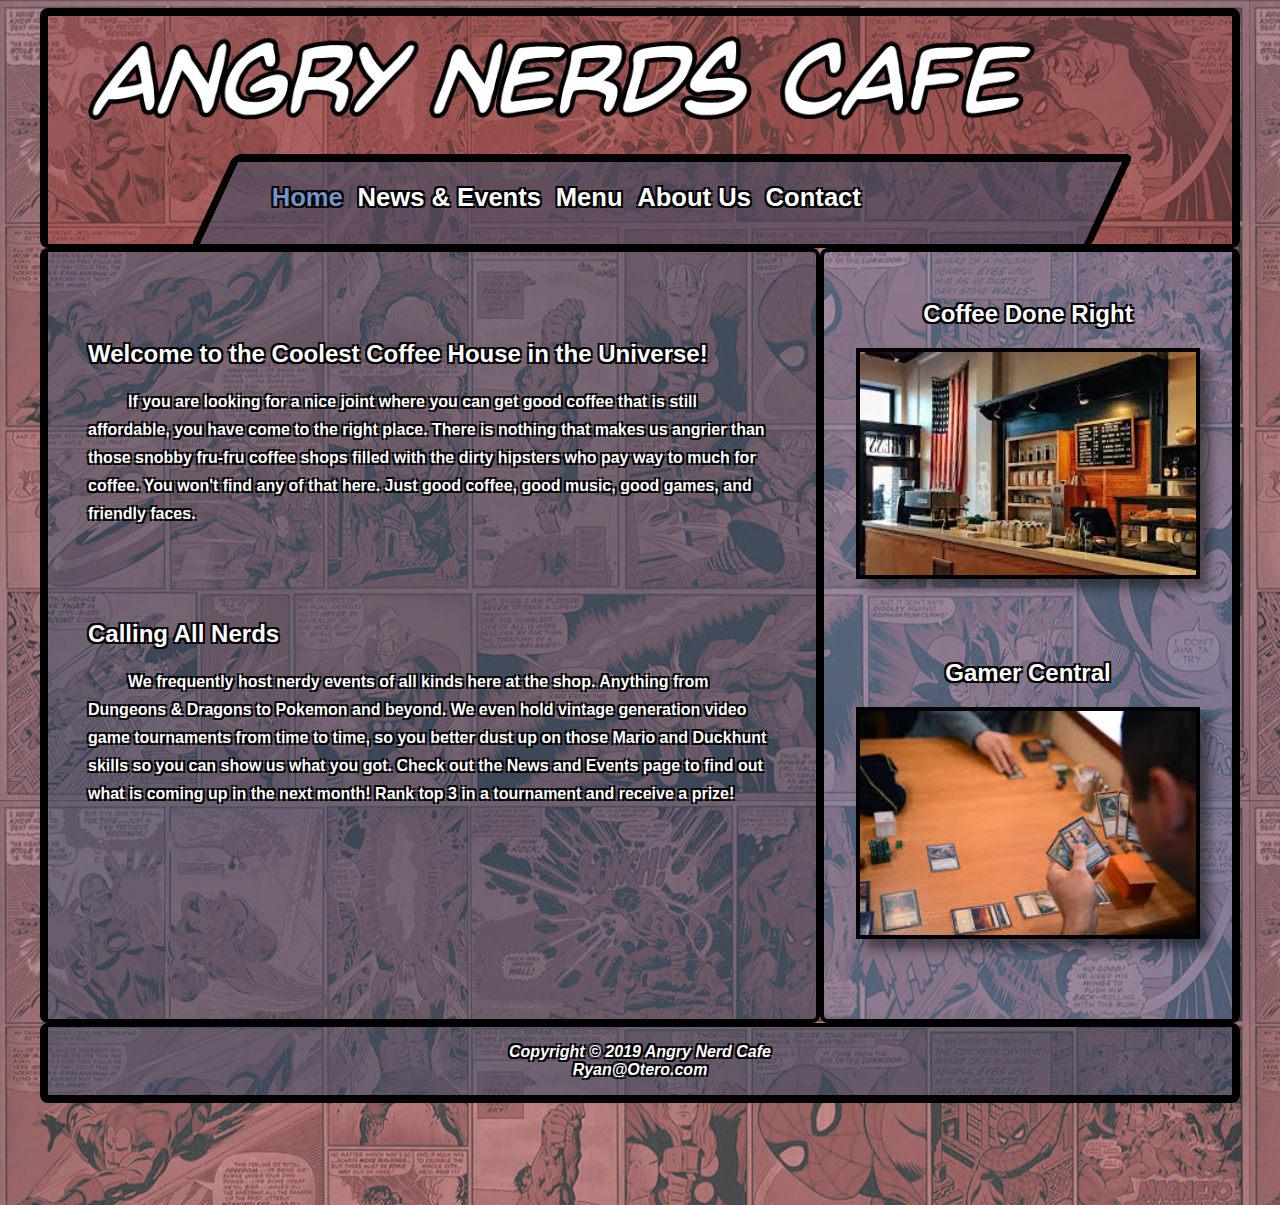
<file: AngryNerdsCafe/index.html>
<!DOCTYPE html>
<html lang="en">

<head>
  <title>Angry Nerds Cafe</title>
  <meta charset="utf-8">
  <meta name="viewport" content="width=device-width, initial-scale=1">
  <meta name="description" content="Angry Nerds Cafe: The coolest coffee house on the planet.">
  <link rel="stylesheet" href="angrynerds.css">
  <link rel="icon" type="image/png" href="favicon.png"/>
  <!--[if lt IE 9]>
  <script src="html5shiv.js"></script>
  <![endif]-->
</head>

<body>
  <div id="wrapper">
    <header>
    </header>
    <nav>
      <ul>
        <li><a id="current" href="index.html">Home</a></li>
        <li><a href="newsandevents.html">News &amp; Events</a></li>
        <li><a href="menu.html">Menu</a></li>
        <li><a href="aboutus.html">About Us</a></li>
        <li><a href="contact.html">Contact</a></li>
      </ul>
    </nav>
    <main>
      <div class="container">
        <div class="col_1">
          <br>
          <h2>Welcome to the Coolest Coffee House in the Universe!</h2>
          <p>
            If you are looking for a nice joint where you can get good coffee that is still affordable, you have
            come to the right place. There is nothing that makes us angrier than those snobby fru-fru coffee shops
            filled
            with the dirty hipsters who pay way to much for coffee. You won't find any of that here. Just good coffee,
            good music, good games, and friendly faces.
          </p>
          <br><br>
          <h2>Calling All Nerds</h2>
          <p>
            We frequently host nerdy events of all kinds here at the shop. Anything from Dungeons &amp; Dragons
            to Pokemon and beyond. We even hold vintage generation video game tournaments from time to time, so you
            better dust up on those Mario and Duckhunt skills so you can show us what you got. Check out the News
            and Events page to find out what is coming up in the next month! Rank top 3 in a tournament and
            receive a prize!
            <br><br>
          </p>
        </div>
        <div class="col_2">
          <br>
          <h2>Coffee Done Right</h2>
          <img class="img" src="CoffeeHouseInterior.jpg" height="229" width="344" alt="coffee house interior">
          <h2>Gamer Central</h2>
          <img class="img" src="gaming.jpg" height="229" width="344" alt="gaming">
        </div>
      </div>
    </main>
    <footer>
      <div>
        Copyright &copy; 2019 Angry Nerd Cafe
        <br><a href="mailto:ronin19587@yahoo.com">Ryan@Otero.com</a>
      </div>
    </footer>
  </div>
</body>
</file>
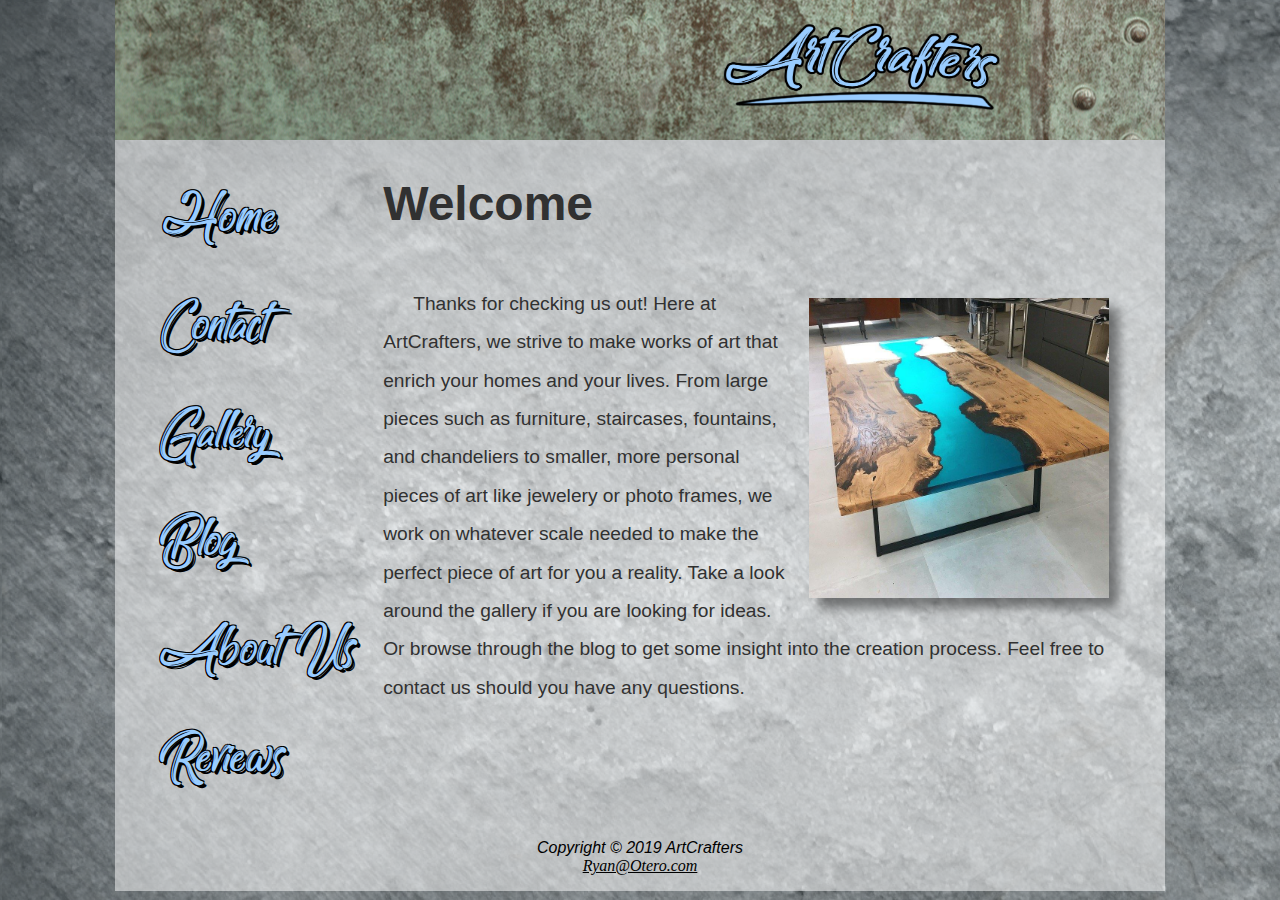
<file: ArtCrafters/index.html>
<!DOCTYPE html>
<html lang="en">

<head>

    <title>ArtCrafters</title>
    <meta charset="utf-8">
    <meta name="viewport" content="width=device-width, initial-scale=1">
    <meta name="description" content="ArtCrafters: Where the Arts and Craftsmanship meet.">
    <link rel="stylesheet" href="artcrafters.css">
    <!--[if lt IE 9]>
  <script src="html5shiv.js"></script>
  <![endif]-->
</head>

<body>
    <header>
        <img src="logo.png" class="himg" alt="ArtCrafters Logo">
    </header>
    <main>
        <div class="container">
            <div class="col_1">
                <ul>
                    <li><a href="index.html">Home</a></li>
                    <li><a href="contact.html">Contact</a></li>
                    <li><a href="gallery.html">Gallery</a></li>
                    <li><a href="blog.html">Blog</a></li>
                    <li><a href="aboutus.html">About Us</a></li>
                    <li><a href="review.html">Reviews</a></li>
                </ul>
            </div>
            <div class="col_2">
                <h1>Welcome</h1>
                <img src="Resin-Oak-River-01.jpg" alt="River Table" class="shadow floatright noscale marT60">
                <br>
                <p>
                    Thanks for checking us out! Here at ArtCrafters, we strive to make works of art that enrich your homes and your lives. From large pieces such as furniture, staircases, fountains, and chandeliers to smaller, more personal pieces of art like jewelery or photo frames, we work on whatever scale needed to make the perfect piece of art for you a reality. Take a look around the gallery if you are looking for ideas. Or browse through the blog to get some insight into the creation process. Feel free to contact us should you have any questions.
                </p>
            </div>

        </div>
        <div class="footer">
            Copyright &copy; 2019 ArtCrafters
            <br><a href="mailto:ronin19587@yahoo.com" style="font-family: Verdana; color: black;">Ryan@Otero.com</a>
        </div>
    </main>
</body>
</file>
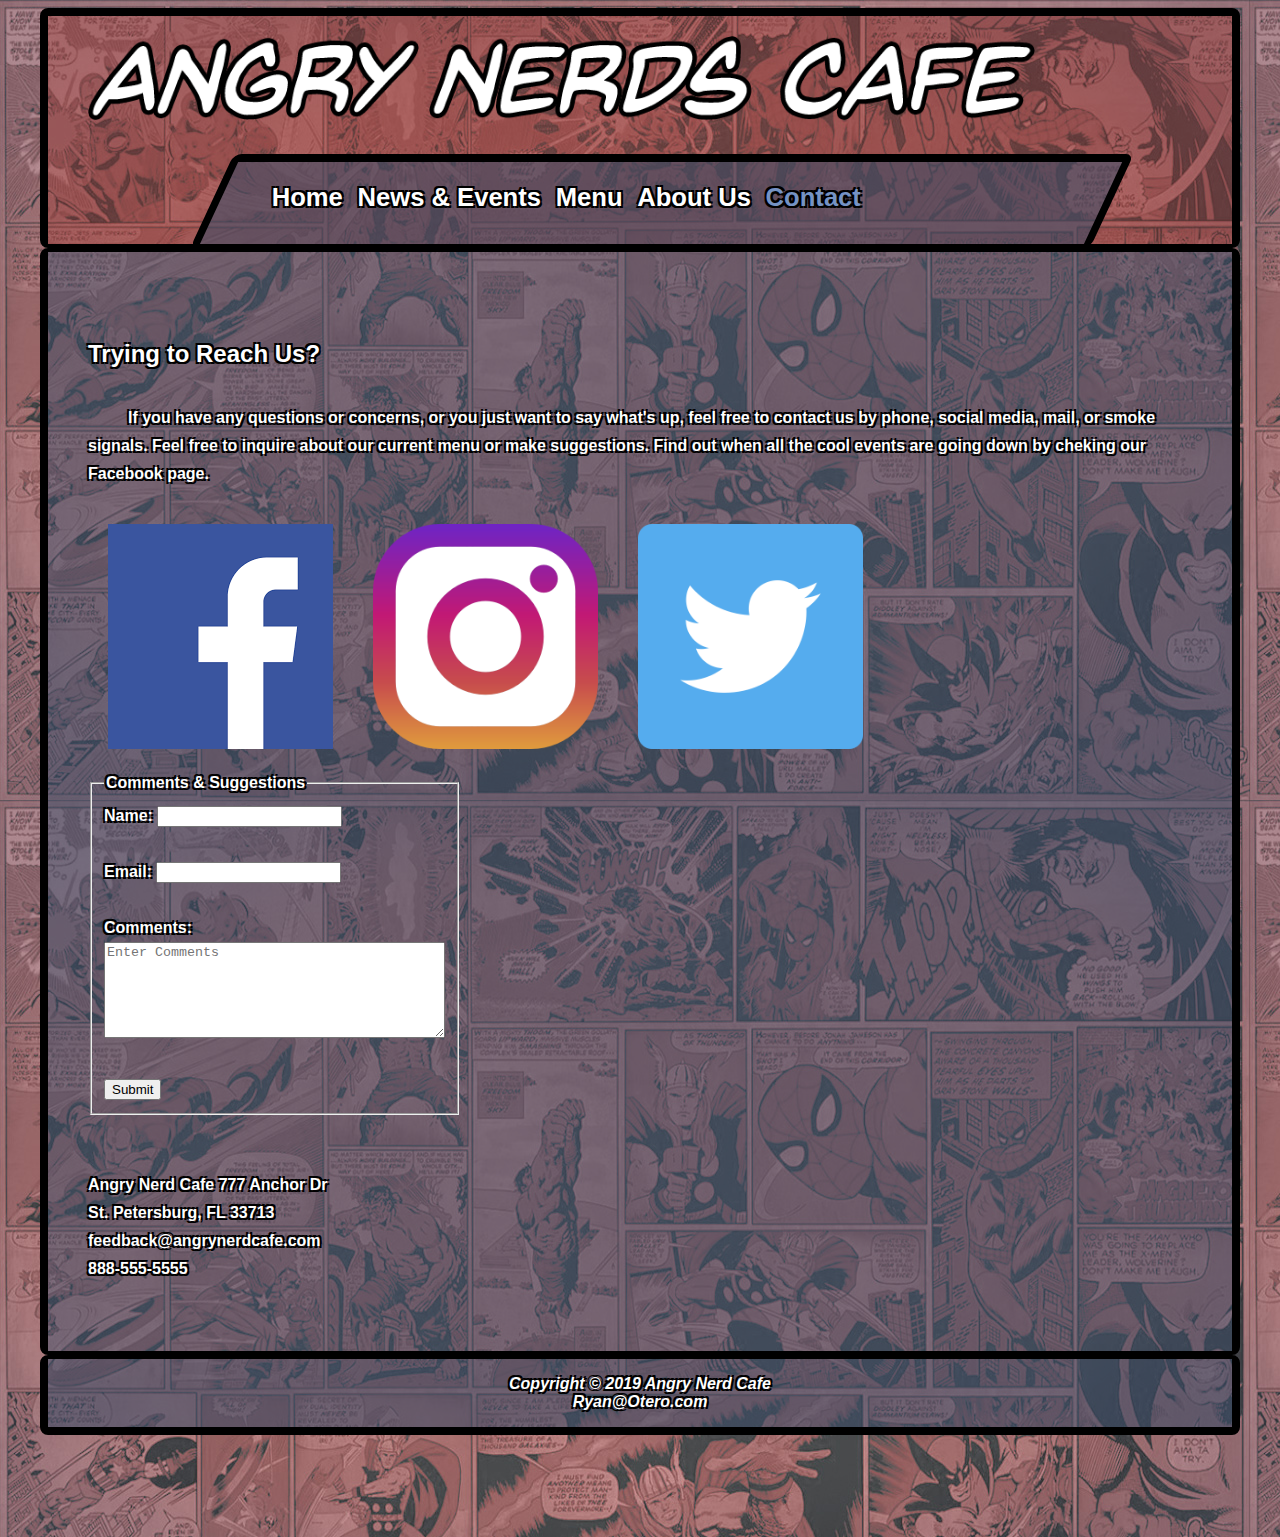
<file: AngryNerdsCafe/contact.html>
<!DOCTYPE html>
<html lang="en">

<head>
  <title>Angry Nerds Cafe</title>
  <meta charset="utf-8">
  <meta name="viewport" content="width=device-width, initial-scale=1">
  <link rel="stylesheet" href="angrynerds.css">
  <link rel="icon" type="image/png" href="favicon.png" />
  <!--[if lt IE 9]>
  <script src="html5shiv.js"></script>
  <![endif]-->
</head>

<body>
  <div id="wrapper">
    <header>
    </header>
    <nav>
      <ul>
        <li><a href="index.html">Home</a></li>
        <li><a href="newsandevents.html">News &amp; Events</a></li>
        <li><a href="menu.html">Menu</a></li>
        <li><a href="aboutus.html">About Us</a></li>
        <li><a id="current" href="contact.html">Contact</a></li>
      </ul>
    </nav>
    <main>
      <div class="container">
        <div class="col_1-single">
          <br>
          <h2>Trying to Reach Us?</h2>
          <p>
            If you have any questions or concerns, or you just want to say what's up, feel free to contact us
            by phone, social media, mail, or smoke signals. Feel free to inquire about our current menu or make
            suggestions. Find out when all the cool events are going down by cheking our Facebook page.
          </p>
          <div>
            <a href="https://www.facebook.com/angrynerdcafe.8888">
              <img class="social" src="facebook.png" height="225" width="225" alt="facebook"></a>
            <a href="https://www.instagram.com/angrynerdcafe.6348">
              <img class="social" src="instagram.png" height="225" width="225" alt="instagram"></a>
            <a href="https://www.twitter.com/angrynerdcafe.4382">
              <img class="social" src="twitter.png" height="225" width="225" alt="twitter"></a>
          </div>
          <div>
            <form method="POST">
              <fieldset>
                <Legend>Comments &amp; Suggestions</Legend>
                <label for="name">Name: </label>
                <input type="text" name="name" id="name"><br><br>
                <label for="email">Email: </label>
                <input type="email" name="email" id="email"><br><br>
                <label for="comments">Comments:</label>
                <br><textarea name="comments" id="comments" rows="6" cols="40" placeholder="Enter Comments"></textarea>
                <br><br><input type="submit" value="Submit">
              </fieldset>
            </form>
          </div>
          <div class="clearleft">
            <br><br>
            Angry Nerd Cafe
            777 Anchor Dr<br>
            St. Petersburg, FL 33713<br>
            <a href="mailto:feedback@angrynerdcafe.com">feedback@angrynerdcafe.com</a>
            <br><a id="mobile" href="tel:888-555-5555">888-555-5555</a><span id="desktop">888-555-5555
            </span><br><br>
          </div>
        </div>
      </div>
    </main>
    <footer>
      <div>
        Copyright &copy; 2019 Angry Nerd Cafe
        <br><a href="mailto:ronin19587@yahoo.com">Ryan@Otero.com</a>
      </div>
    </footer>
  </div>
</body>
</file>
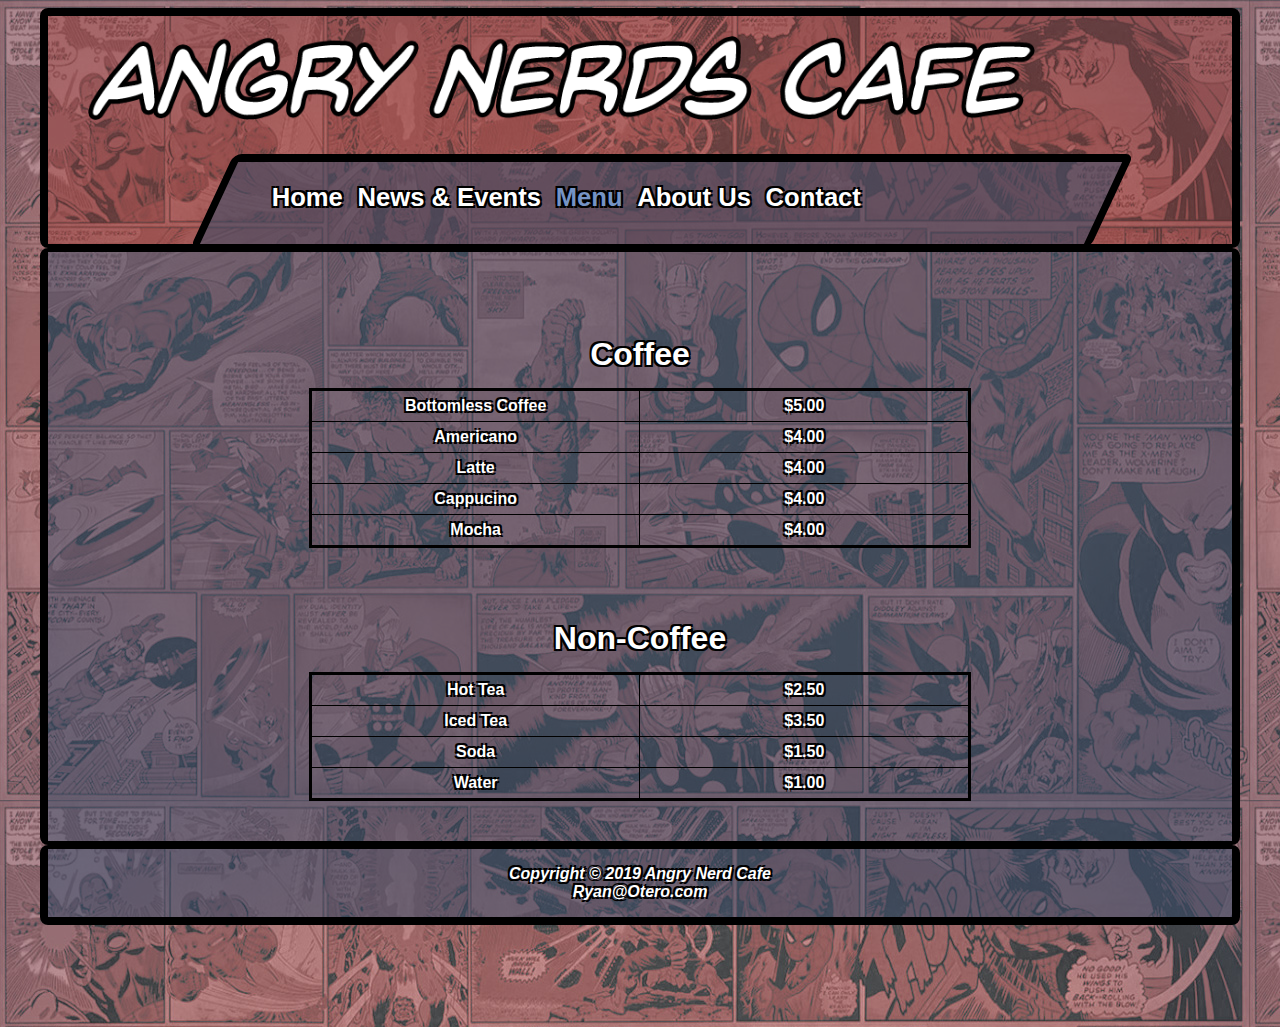
<file: AngryNerdsCafe/menu.html>
<!DOCTYPE html>
<html lang="en">

<head>
  <title>Angry Nerds Cafe</title>
  <meta charset="utf-8">
  <meta name="viewport" content="width=device-width, initial-scale=1">
  <link rel="stylesheet" href="angrynerds.css">
  <link rel="icon" type="image/png" href="favicon.png" />
  <!--[if lt IE 9]>
  <script src="html5shiv.js"></script>
  <![endif]-->
</head>

<body>
  <div id="wrapper">
    <header>
    </header>
    <nav>
      <ul>
        <li><a href="index.html">Home</a></li>
        <li><a href="newsandevents.html">News &amp; Events</a></li>
        <li><a id="current" href="menu.html">Menu</a></li>
        <li><a href="aboutus.html">About Us</a></li>
        <li><a href="contact.html">Contact</a></li>
      </ul>
    </nav>
    <main>
      <div class="container">
        <div class="col_1-single">
          <br>
          <table>
            <caption>Coffee</caption>
            <tr>
              <td>Bottomless Coffee</td>
              <td>$5.00</td>
            </tr>
            <tr>
              <td>Americano</td>
              <td>$4.00</td>
            </tr>
            <tr>
              <td>Latte</td>
              <td>$4.00</td>
            </tr>
            <tr>
              <td>Cappucino</td>
              <td>$4.00</td>
            </tr>
            <tr>
              <td>Mocha</td>
              <td>$4.00</td>
            </tr>
          </table>
          <br><br>
          <table>
            <caption>Non-Coffee</caption>
            <tr>
              <td>Hot Tea</td>
              <td>$2.50</td>
            </tr>
            <tr>
              <td>Iced Tea</td>
              <td>$3.50</td>
            </tr>
            <tr>
              <td>Soda</td>
              <td>$1.50</td>
            </tr>
            <tr>
              <td>Water</td>
              <td>$1.00</td>
            </tr>
          </table>
        </div>
      </div>
    </main>
    <footer>
      <div>
        Copyright &copy; 2019 Angry Nerd Cafe
        <br><a href="mailto:ronin19587@yahoo.com">Ryan@Otero.com</a>
      </div>
    </footer>
  </div>
</body>
</file>
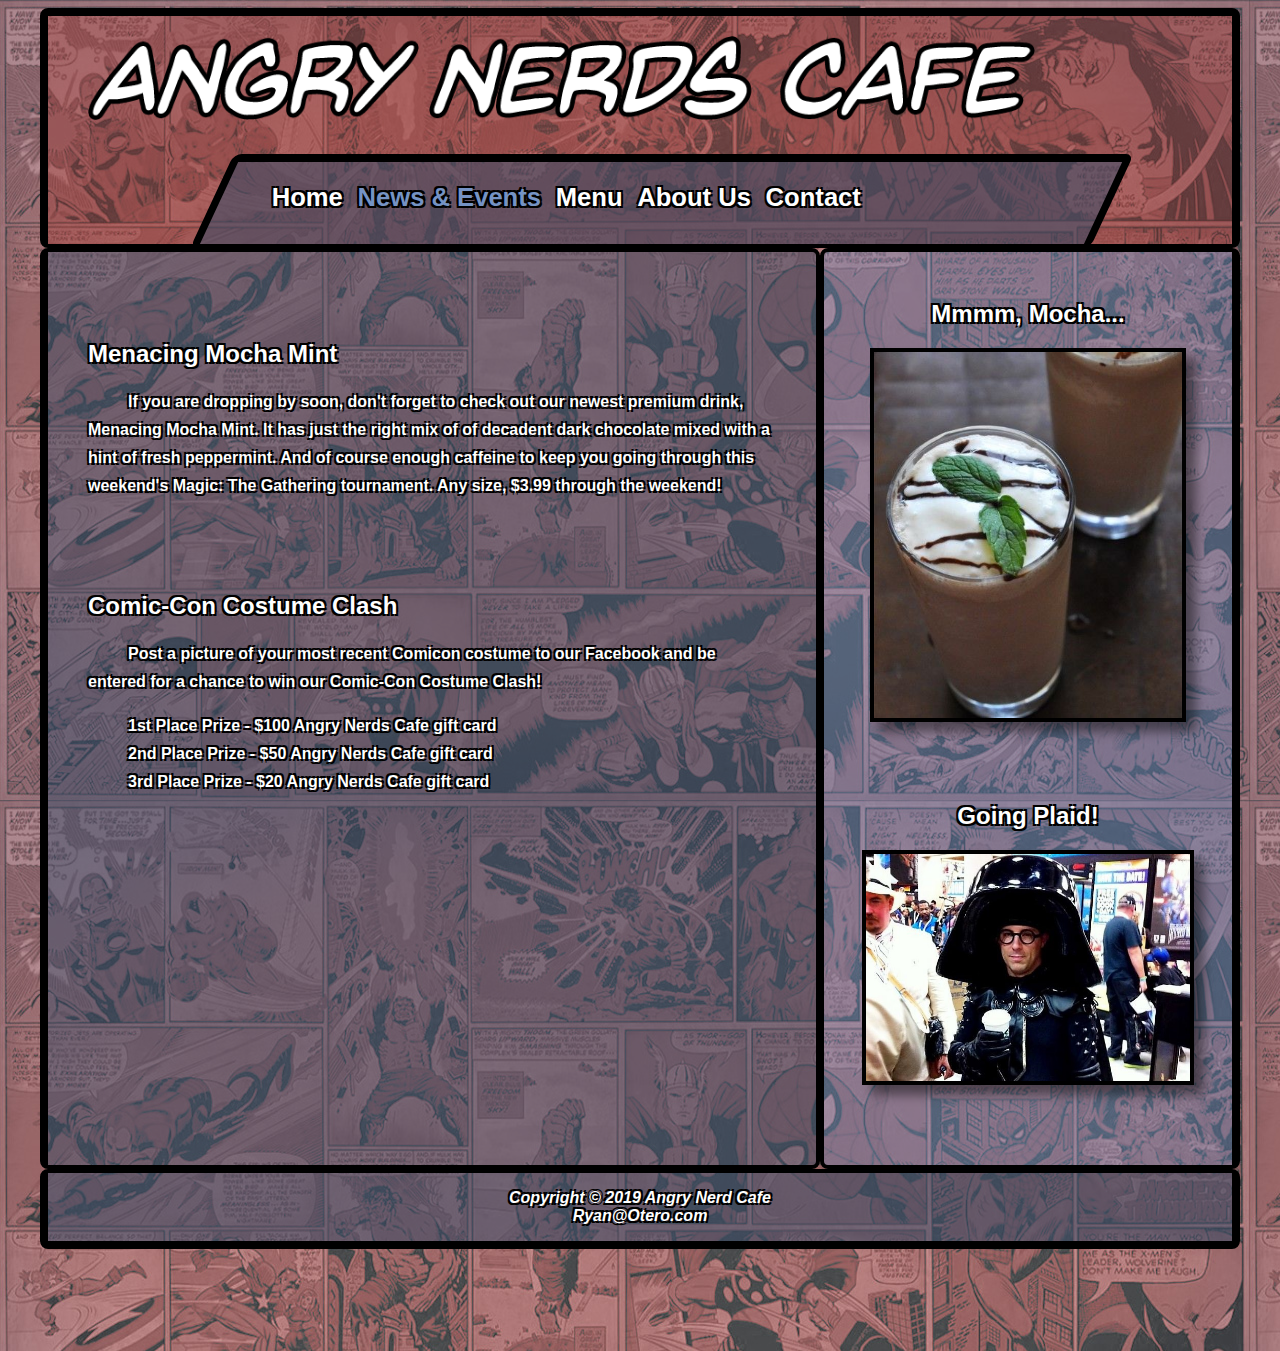
<file: AngryNerdsCafe/newsandevents.html>
<!DOCTYPE html>
<html lang="en">

<head>
  <title>Angry Nerds Cafe</title>
  <meta charset="utf-8">
  <meta name="viewport" content="width=device-width, initial-scale=1">
  <link rel="stylesheet" href="angrynerds.css">
  <link rel="icon" type="image/png" href="favicon.png"/>
  <!--[if lt IE 9]>
  <script src="html5shiv.js"></script>
  <![endif]-->
</head>

<body>
  <div id="wrapper">
    <header>
    </header>
    <nav>
      <ul>
        <li><a href="index.html">Home</a></li>
        <li><a id="current" href="newsandevents.html">News &amp; Events</a></li>
        <li><a href="menu.html">Menu</a></li>
        <li><a href="aboutus.html">About Us</a></li>
        <li><a href="contact.html">Contact</a></li>
      </ul>
    </nav>
    <main>
      <div class="container">
        <div class="col_1">
          <br>
          <h2>Menacing Mocha Mint</h2>
          <p>
            If you are dropping by soon, don't forget to check out our newest premium drink, Menacing Mocha Mint.
            It has just the right mix of of decadent dark chocolate mixed with a hint of fresh peppermint. And of course
            enough caffeine to keep you going through this weekend's Magic: The Gathering tournament. Any size, $3.99
            through the weekend!
          </p>
          <br><br>
          <h2>Comic-Con Costume Clash</h2>
          <p>
            Post a picture of your most recent Comicon costume to our Facebook and be entered for a chance to win
            our Comic-Con Costume Clash!
          </p>
          <ul>
            <li><strong>1st Place Prize</strong> - $100 Angry Nerds Cafe gift card</li>
            <li><strong>2nd Place Prize</strong> - $50 Angry Nerds Cafe gift card</li>
            <li><strong>3rd Place Prize</strong> - $20 Angry Nerds Cafe gift card</li>
            <li><br><br></li>
          </ul>
        </div>
        <div class="col_2">
          <br>
          <h2>Mmmm, Mocha...</h2>
          <img src="peppermintmocha.jpg" height="376" width="316" alt="mocha mint">
          <h2>Going Plaid!</h2>
          <img src="lordhelmet.jpg" height="222" width="332" alt="Lord Helmet Costume">
        </div>
      </div>
    </main>
    <footer>
      <div>
        Copyright &copy; 2019 Angry Nerd Cafe
        <br><a href="mailto:ronin19587@yahoo.com">Ryan@Otero.com</a>
      </div>
    </footer>
  </div>
</body>
</file>
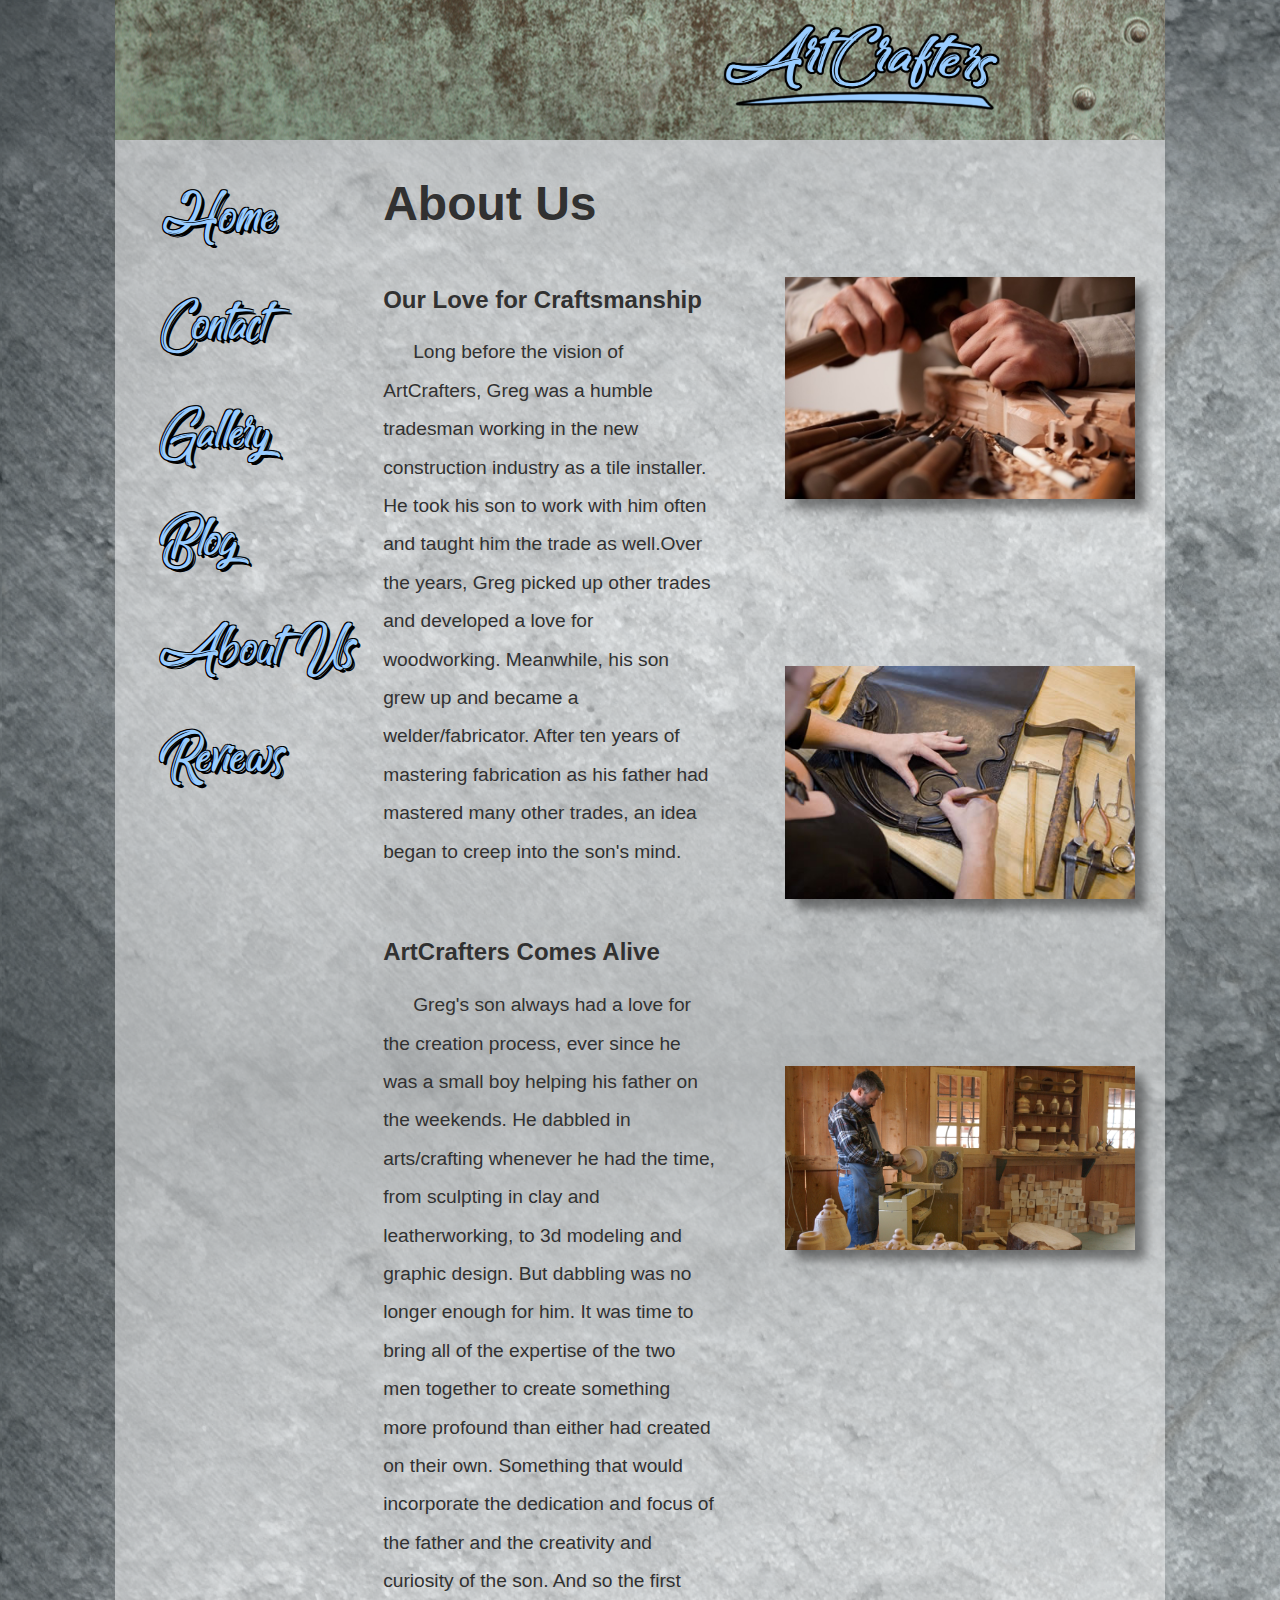
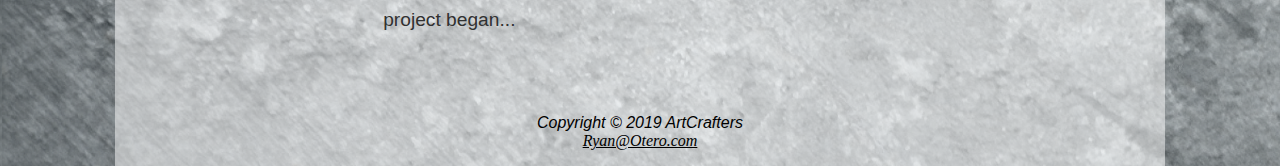
<file: ArtCrafters/aboutus.html>
<!DOCTYPE html>
<html lang="en">

<head>

    <title>ArtCrafters</title>
    <meta charset="utf-8">
    <meta name="viewport" content="width=device-width, initial-scale=1">
    <meta name="description" content="ArtCrafters: Where the Arts and Craftsmanship meet.">
    <link rel="stylesheet" href="artcrafters.css">
    <!--[if lt IE 9]>
  <script src="html5shiv.js"></script>
  <![endif]-->
</head>

<body>
    <header>
        <img src="logo.png" class="himg" alt="ArtCrafters Logo">
    </header>
    <main>
        <div class="container">
            <div class="col_1">
                <ul>
                    <li><a href="index.html">Home</a></li>
                    <li><a href="contact.html">Contact</a></li>
                    <li><a href="gallery.html">Gallery</a></li>
                    <li><a href="blog.html">Blog</a></li>
                    <li><a href="aboutus.html">About Us</a></li>
                    <li><a href="review.html">Reviews</a></li>
                </ul>
            </div>
            <div class="col_2">
                <h1>About Us</h1>
                <br>
                <h2>Our Love for Craftsmanship</h2>
                <p>
                    Long before the vision of ArtCrafters, Greg was a humble tradesman working in the new construction industry as a 
                    tile installer. He took his son to work with him often and taught him the trade as well.Over the years, Greg picked up other trades and developed a love for woodworking. Meanwhile, his son grew up and became a welder/fabricator. After ten years of mastering fabrication as his father had mastered many other trades, an idea began to creep into the son's mind.
                </p>
                <br>
                <h2>ArtCrafters Comes Alive</h2>
                <p>
                    Greg's son always had a love for the creation process, ever since he was a small boy helping his father on the weekends.
                    He dabbled in arts/crafting whenever he had the time, from sculpting in clay and leatherworking, to 3d modeling and graphic design. But dabbling was no longer enough for him. It was time to bring all of the expertise of the two men together to create something more profound than either had created on their own. Something that would incorporate the dedication and focus of the father and the creativity and curiosity of the son. And so the first project began...
                </p>
            </div>
            <div class="col_2" style="padding: 0 !important">
                <div class="flexcol" style="height: 80%;">
                    <img src="craftsmanship.jpg" class="shadow floatright maxW350 mar30" alt="craftsmanship">
                    <img src="artcraft.jpg" class="shadow floatright maxW350 mar30" alt="artcraft">
                    <img src="woodwork.jpg" class="shadow floatright maxW350 mar30" alt="woodwork">
                </div>
            </div>
        </div>
        <div class="footer">
            Copyright &copy; 2019 ArtCrafters
            <br><a href="mailto:ronin19587@yahoo.com" style="font-family: Verdana; color: black;">Ryan@Otero.com</a>
        </div>
    </main>
</body>
</file>
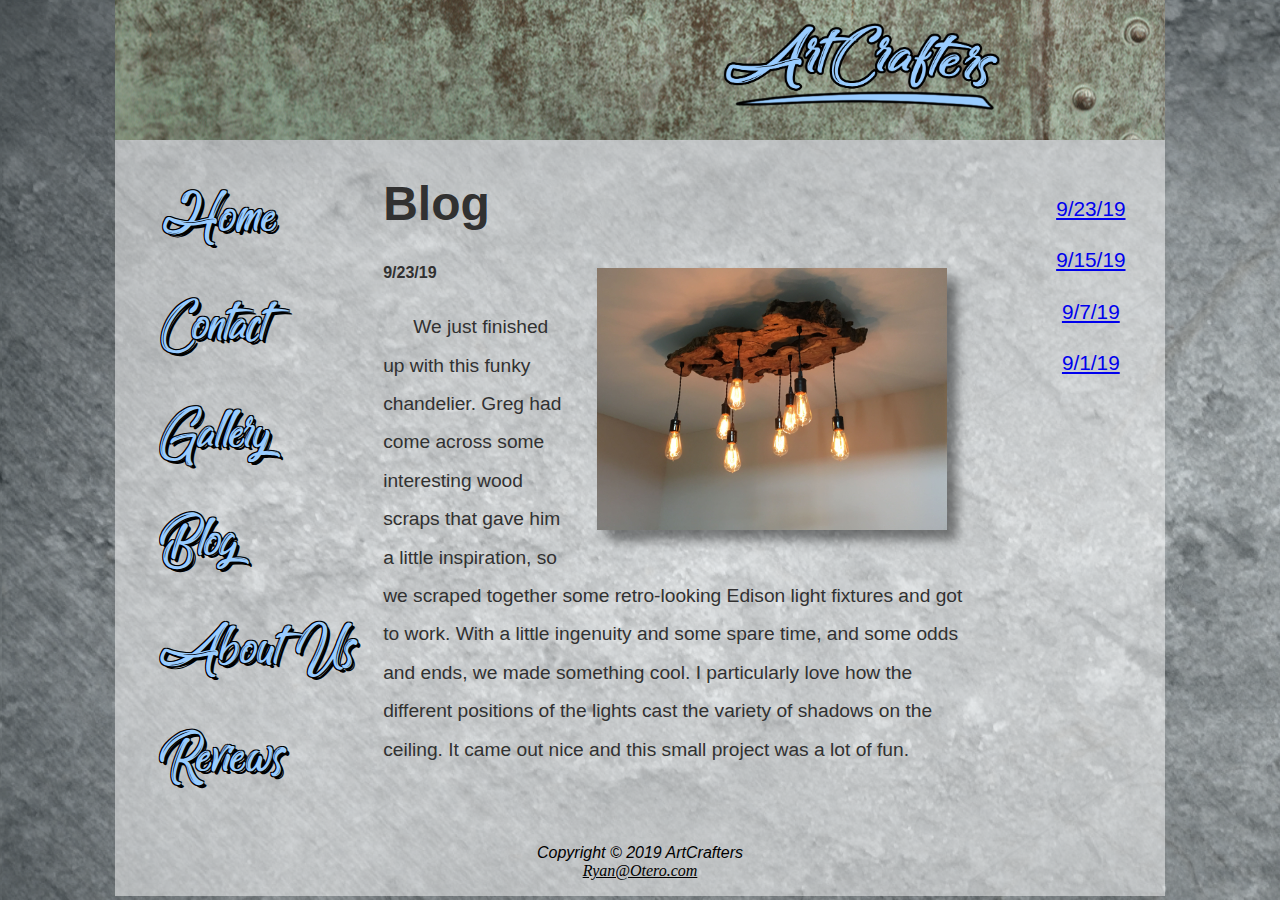
<file: ArtCrafters/blog.html>
<!DOCTYPE html>
<html lang="en">

<head>

    <title>ArtCrafters</title>
    <meta charset="utf-8">
    <meta name="viewport" content="width=device-width, initial-scale=1">
    <meta name="description" content="ArtCrafters: Where the Arts and Craftsmanship meet.">
    <link rel="stylesheet" href="artcrafters.css">
    <!--[if lt IE 9]>
  <script src="html5shiv.js"></script>
  <![endif]-->
</head>

<body>
    <script>
    
    function blogClick(date) {
        var dt = document.getElementById("date")
        var txt = document.getElementById("text")
        var img = document.getElementById("image")

        dt.innerHTML = date.innerHTML;
        if  (date.innerHTML == '9/23/19') {
            txt.innerHTML = 'We just finished up with this funky chandelier. Greg had come across some interesting wood scraps that gave him a little inspiration, so we scraped together some retro-looking Edison light fixtures and got to work. With a little ingenuity and some spare time, and some odds and ends, we made something cool. I particularly love how the different positions of the lights cast the variety of shadows on the ceiling. It came out nice and this small project was a lot of fun.';
            img.src = 'chandelier.jpg';
            }
            
        if  (date.innerHTML == '9/15/19') {
            txt.innerHTML = "And the Garenth Gazebo is finally complete! We have been working on this project for a few weeks now. We have had a lot of setbacks. First there were permitting issues, then the wood The Garenth's had selected was on back order. We even had the bearings on our saw go out in the middle of the project. Sheesh!!! But luckily for us, the Garenths are an understanding couple and we were able to work through. It all came together in the end and that is what matters. They are happy and so are we.";
            img.src = 'gazebo.jpg';
        }
        
        if  (date.innerHTML == '9/7/19') {
            txt.innerHTML = "Well, we finally made use of all the drop aluminum pipe we had left over from the aluminum railing job we did down at the docks. The local community college was looking for something unique to put infront of the new campus. And why wouln't we make a giant face out of pipe? All joking aside though, I think this project came out great and I know the administrators loved it.";
            img.src = 'face.jpg';
        }
        
        if  (date.innerHTML == '9/1/19') {
            txt.innerHTML = 'Maria is at it again. This will be the fourth project we have done for her now. She is always hatching up a new idea for her home. We love that sort of creativity here. We worked with her on sketching up a design for her new fireplace. It came together well with the stonework. The fireplace kind of reminds me of an art deco style for some reason. Probably the clean, simple lines. Anyway, she was so happy with it, she took us out to dinner. Thanks Maria!';
            img.src = 'fireplace.jpg';
        }
    }
    
    </script>
    
    <header>
        <img src="logo.png" class="himg" alt="ArtCrafters Logo">
    </header>
    <main>
        <div class="container">
            <div class="col_1">
                <ul>
                    <li><a href="index.html">Home</a></li>
                    <li><a href="contact.html">Contact</a></li>
                    <li><a href="gallery.html">Gallery</a></li>
                    <li><a href="blog.html">Blog</a></li>
                    <li><a href="aboutus.html">About Us</a></li>
                    <li><a href="review.html">Reviews</a></li>
                </ul>
            </div>
            <div class="col_2">
                <h1>Blog</h1>
                <img id="image" src="chandelier.jpg" class="shadow floatright maxW350 mar30 marT80" alt="Chandelier">
                <h4 id="date">9/23/19</h4>
                <p id="text">
                    We just finished up with this funky chandelier. Greg had come across some interesting wood scraps that gave him a little inspiration, so we scraped together some retro-looking Edison light fixtures and got to work. With a little ingenuity and some spare time, and some odds and ends, we made something cool. I particularly love how the different positions of the lights cast the variety of shadows on the ceiling. It came out nice and this small project was a lot of fun.
                </p>
            </div>
            <div class="col_4 bloglist">
                <ul style="padding-left: 0;">
                    <li><a href="#" onclick="blogClick(this); return false;">9/23/19</a></li>
                    <li><a href="#" onclick="blogClick(this); return false;">9/15/19</a></li>
                    <li><a href="#" onclick="blogClick(this); return false;">9/7/19</a></li>
                    <li><a href="#" onclick="blogClick(this); return false;">9/1/19</a></li>
                    

                </ul>
            </div>
        </div>
        <div class="footer">
            Copyright &copy; 2019 ArtCrafters
            <br><a href="mailto:ronin19587@yahoo.com" style="font-family: Verdana; color: black;">Ryan@Otero.com</a>
        </div>
    </main>
</body>
</file>
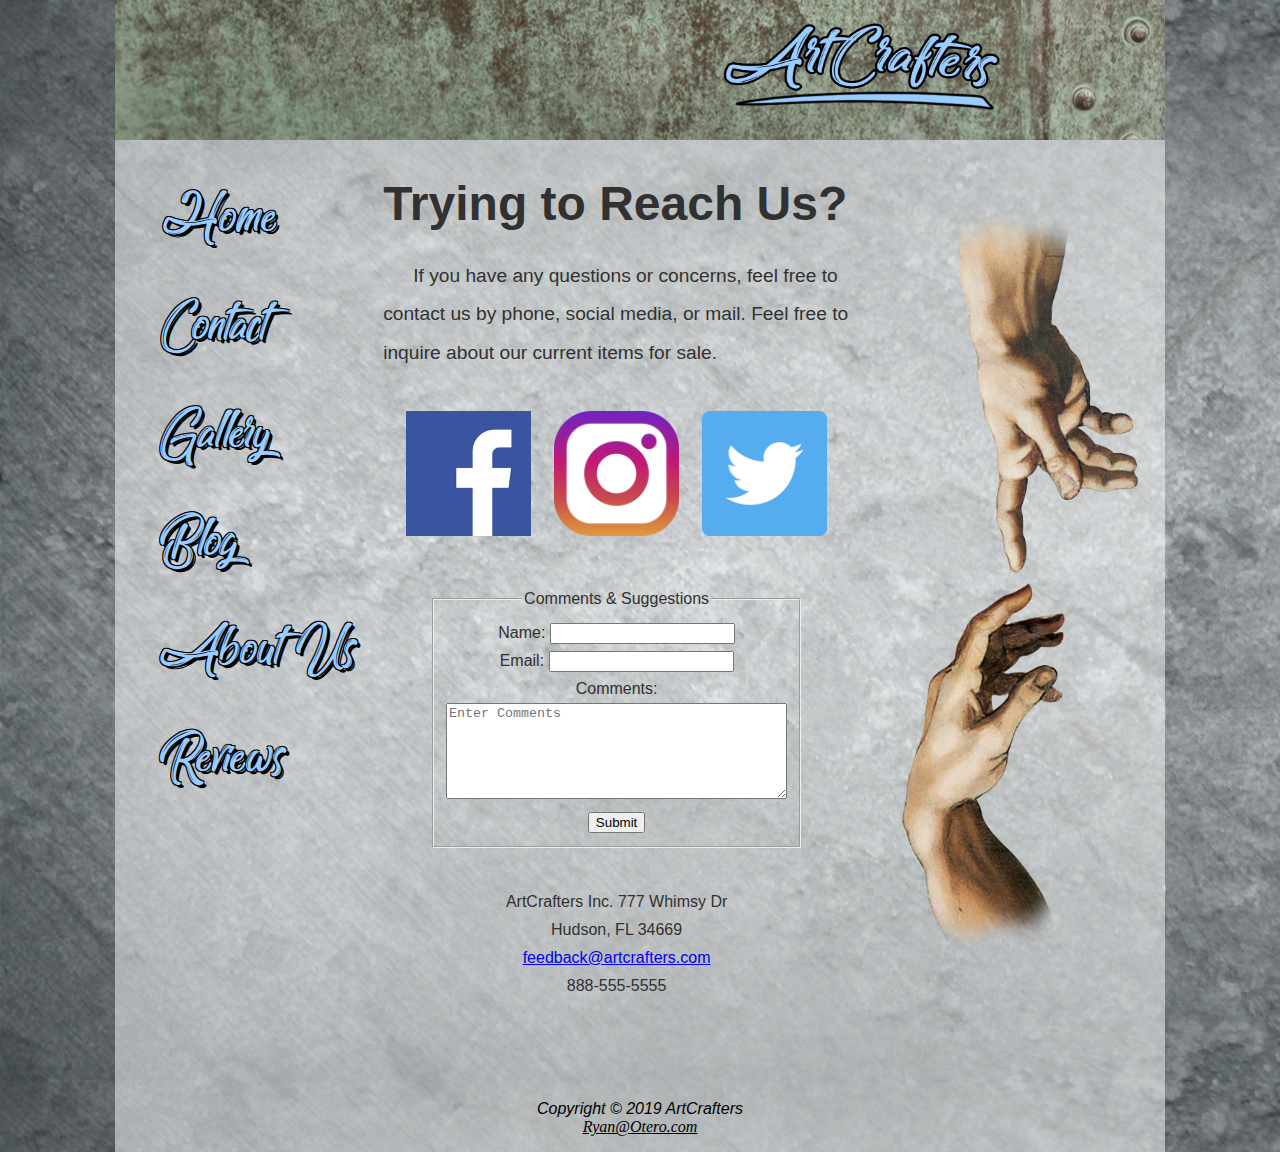
<file: ArtCrafters/contact.html>
<!DOCTYPE html>
<html lang="en">

<head>

    <title>ArtCrafters</title>
    <meta charset="utf-8">
    <meta name="viewport" content="width=device-width, initial-scale=1">
    <meta name="description" content="ArtCrafters: Where the Arts and Craftsmanship meet.">
    <link rel="stylesheet" href="artcrafters.css">
    <!--[if lt IE 9]>
  <script src="html5shiv.js"></script>
  <![endif]-->
</head>

<body>
    <header>
        <img src="logo.png" class="himg" alt="ArtCrafters Logo">
    </header>
    <main>
        <div class="container">
            <div class="col_1">
                <ul>
                    <li><a href="index.html">Home</a></li>
                    <li><a href="contact.html">Contact</a></li>
                    <li><a href="gallery.html">Gallery</a></li>
                    <li><a href="blog.html">Blog</a></li>
                    <li><a href="aboutus.html">About Us</a></li>
                    <li><a href="review.html">Reviews</a></li>
                </ul>
            </div>
            <div class="col_2">

                <h1>Trying to Reach Us?</h1>
                <p>
                    If you have any questions or concerns, feel free to contact us by phone, social media, or mail. Feel free to inquire about our current items for sale.
                </p>
                <div class="center">
                    <div class="flex padV20">
                        <a href="https://www.facebook.com/artcrafters.8888">
                            <img class="social" src="facebook.png" height="125" width="125" alt="facebook"></a>
                        <a href="https://www.instagram.com/artcrafters.6348">
                            <img class="social" src="instagram.png" height="125" width="125" alt="instagram"></a>
                        <a href="https://www.twitter.com/artcrafters.4382">
                            <img class="social" src="twitter.png" height="125" width="125" alt="twitter"></a>
                    </div>
                    <div class="padV20">
                        <form method="POST">
                            <fieldset style="display: inline-block;">
                                <Legend>Comments &amp; Suggestions</Legend>
                                <label for="name">Name: </label>
                                <input type="text" name="name" id="name">
                                <br>
                                <label for="email">Email: </label>
                                <input type="email" name="email" id="email">
                                <br>
                                <label for="comments">Comments:</label>
                                <br>
                                <textarea name="comments" id="comments" rows="6" cols="40" placeholder="Enter Comments"></textarea>
                                <br>
                                <input type="submit" value="Submit">
                            </fieldset>
                        </form>
                    </div>
                    <div class="padV20">
                        ArtCrafters Inc. 777 Whimsy Dr
                        <br> Hudson, FL 34669
                        <br>
                        <a href="mailto:feedback@artcrafters.com">feedback@artcrafters.com</a>
                        <br> 888-555-5555
                    </div>
                </div>
            </div>
            <div class="col_4">
                <img src="reaching.png" width="275" alt="reaching">
            </div>
        </div>
        <div class="footer">
            Copyright &copy; 2019 ArtCrafters
            <br><a href="mailto:ronin19587@yahoo.com" style="font-family: Verdana; color: black;">Ryan@Otero.com</a>
        </div>
    </main>
</body>
</file>
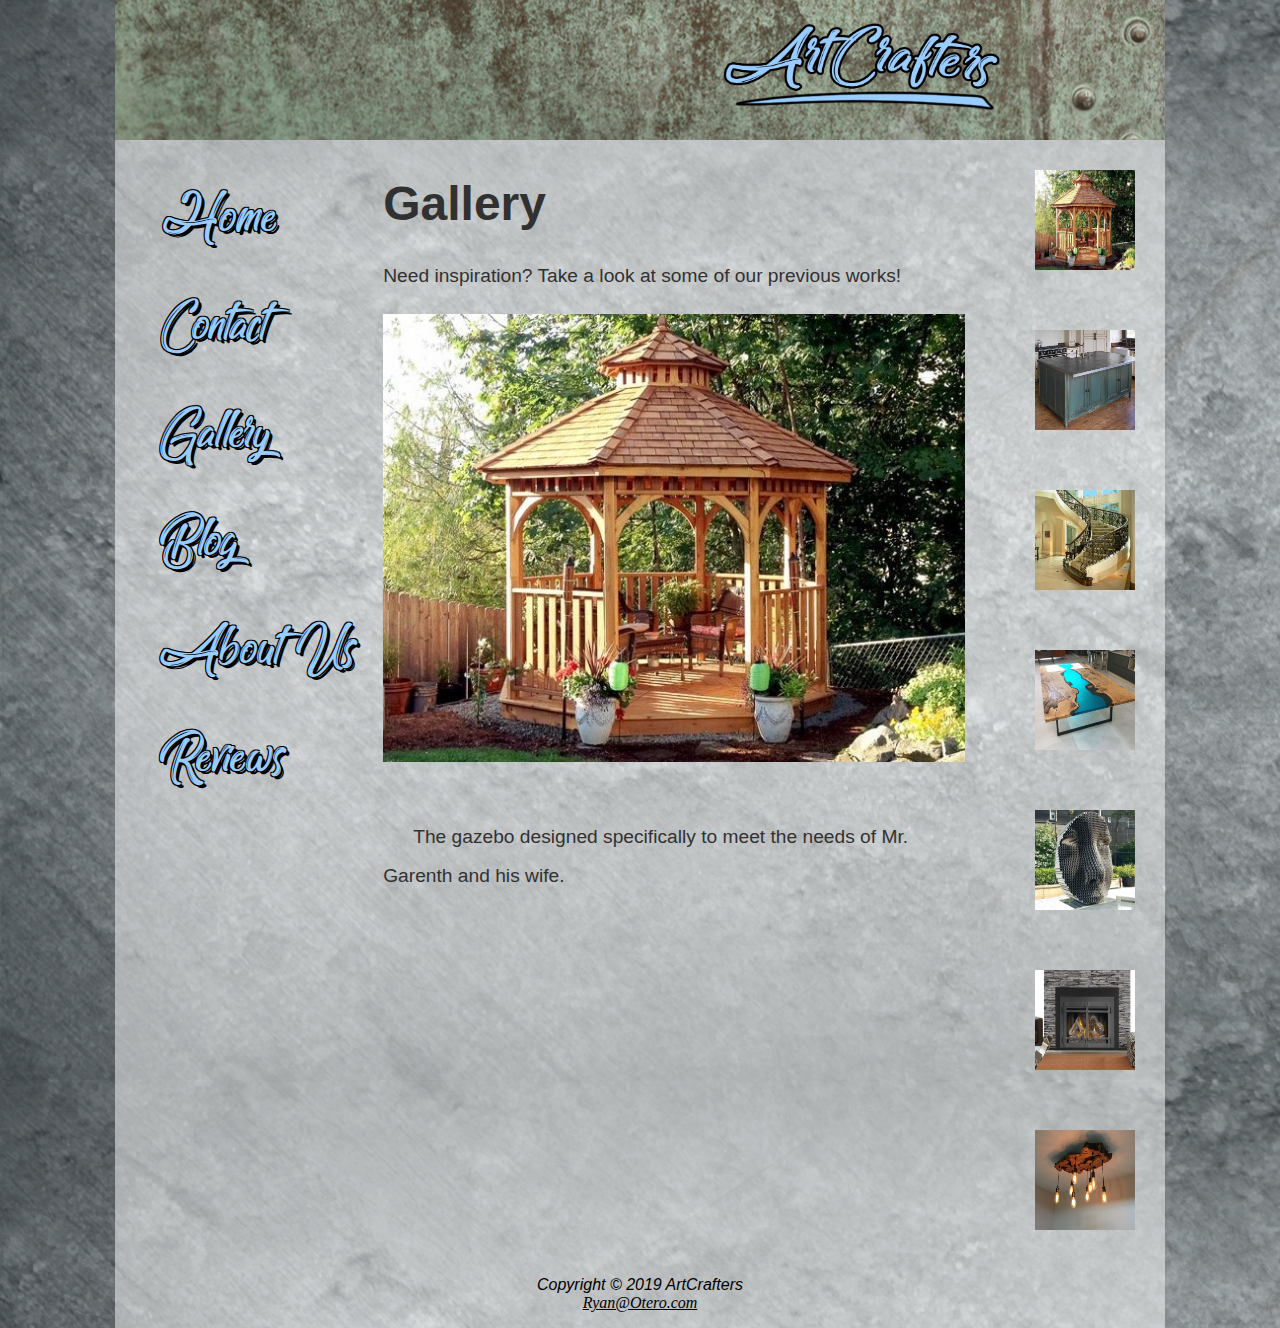
<file: ArtCrafters/gallery.html>
<!DOCTYPE html>
<html lang="en">

<head>

    <title>ArtCrafters</title>
    <meta charset="utf-8">
    <meta name="viewport" content="width=device-width, initial-scale=1">
    <meta name="description" content="ArtCrafters: Where the Arts and Craftsmanship meet.">
    <link rel="stylesheet" href="artcrafters.css">
    <!--[if lt IE 9]>
  <script src="html5shiv.js"></script>
  <![endif]-->
  
</head>

<body>
<script>

        function displayMe(imgs) { 
            var expandImg = document.getElementById("expandedImg"); 
            var imgText = document.getElementById("imgtext");
            expandImg.src = imgs.src;
            if (imgs.src.includes("gazebo.jpg"))
                imgText.innerHTML = "This gazebo was designed specifically to meet the needs of Mr. Garenth and his wife. They wanted a cozy spot outdoors to enjoy the evenings together.";
            if (imgs.src.includes("zinc.jpg"))
                imgText.innerHTML = "This countertop is pure zinc, a soft metal that ages beautifully. An interesting attribute of zinc is that it is prone to staining. This enables the zinc to build up a lot of character as it ages.";
            if (imgs.src.includes("spiral1.png"))
                imgText.innerHTML = "This hand-forged steel spiral staircase features walnut handrails that contrast beautifully with light colors around it.";
            if (imgs.src.includes("resin-oak-river-01.jpg"))
                imgText.innerHTML = "This oak table features a colored resin 'river' running through the middle.";
            if (imgs.src.includes("face.jpg"))
                imgText.innerHTML = "This large face sculpture was made from scrape aluminum pipe. It was comissioned by the local community college.";
            if (imgs.src.includes("fireplace.jpg"))
                imgText.innerHTML = "An interior fireplace designed with a sleek and modern look in mind.";
            if (imgs.src.includes("chandelier.jpg"))
                imgText.innerHTML = "This chandelier features an interesting juxtaposition of found wood and Edison bulb fixtures.";
        }

    </script>
    <header>
        <img src="logo.png" class="himg" alt="ArtCrafters Logo">
    </header>
    <main>
        <div class="container">
            <div class="col_1">
                <ul>
                    <li><a href="index.html">Home</a></li>
                    <li><a href="contact.html">Contact</a></li>
                    <li><a href="gallery.html">Gallery</a></li>
                    <li><a href="blog.html">Blog</a></li>
                    <li><a href="aboutus.html">About Us</a></li>
                    <li><a href="review.html">Reviews</a></li>
                </ul>
            </div>
            <div class="col_2">
                <h1>Gallery</h1>
                <p style="text-indent: 0;">
                    Need inspiration? Take a look at some of our previous works!
                </p>
                <div>
                    <div class="galleryContainer">
                        <img  src="gazebo.jpg" id="expandedImg" style="width:100%">
                    </div>
                    <br>
                    <p id="imgtext">The gazebo designed specifically to meet the needs of Mr. Garenth and his wife.</p>
                </div>
            </div>
            <div class="col_4">
                <div class="flexcol" style="height: 100%;">
                    <img src="gazebo.jpg" style="width: 100px; height: 100px;" class="floatright mar30" alt="gazebo" onclick="displayMe(this);">
                    <img src="zinc.jpg" style="width: 100px; height: 100px;" class="floatright mar30" alt="countertop" onclick="displayMe(this);">
                    <img src="spiral1.png" style="width: 100px; height: 100px;" class="floatright mar30" alt="spiral1" onclick="displayMe(this);">
                    <img src="Resin-Oak-River-01.jpg" style="width: 100px; height: 100px;" class="floatright mar30" alt="resin oak river table" onclick="displayMe(this);">
                    <img src="face.jpg" style="width: 100px; height: 100px;" class="floatright mar30" alt="face" onclick="displayMe(this);">
                    <img src="fireplace.jpg" style="width: 100px; height: 100px;" class="floatright mar30" alt="fireplace" onclick="displayMe(this);">
                    <img src="chandelier.jpg" style="width: 100px; height: 100px;" class="floatright mar30" alt="chandelier" onclick="displayMe(this);">
                </div>
            </div>
        </div>
        <div class="footer">
            Copyright &copy; 2019 ArtCrafters
            <br><a href="mailto:ronin19587@yahoo.com" style="font-family: Verdana; color: black;">Ryan@Otero.com</a>
        </div>
    </main>
</body>
</file>
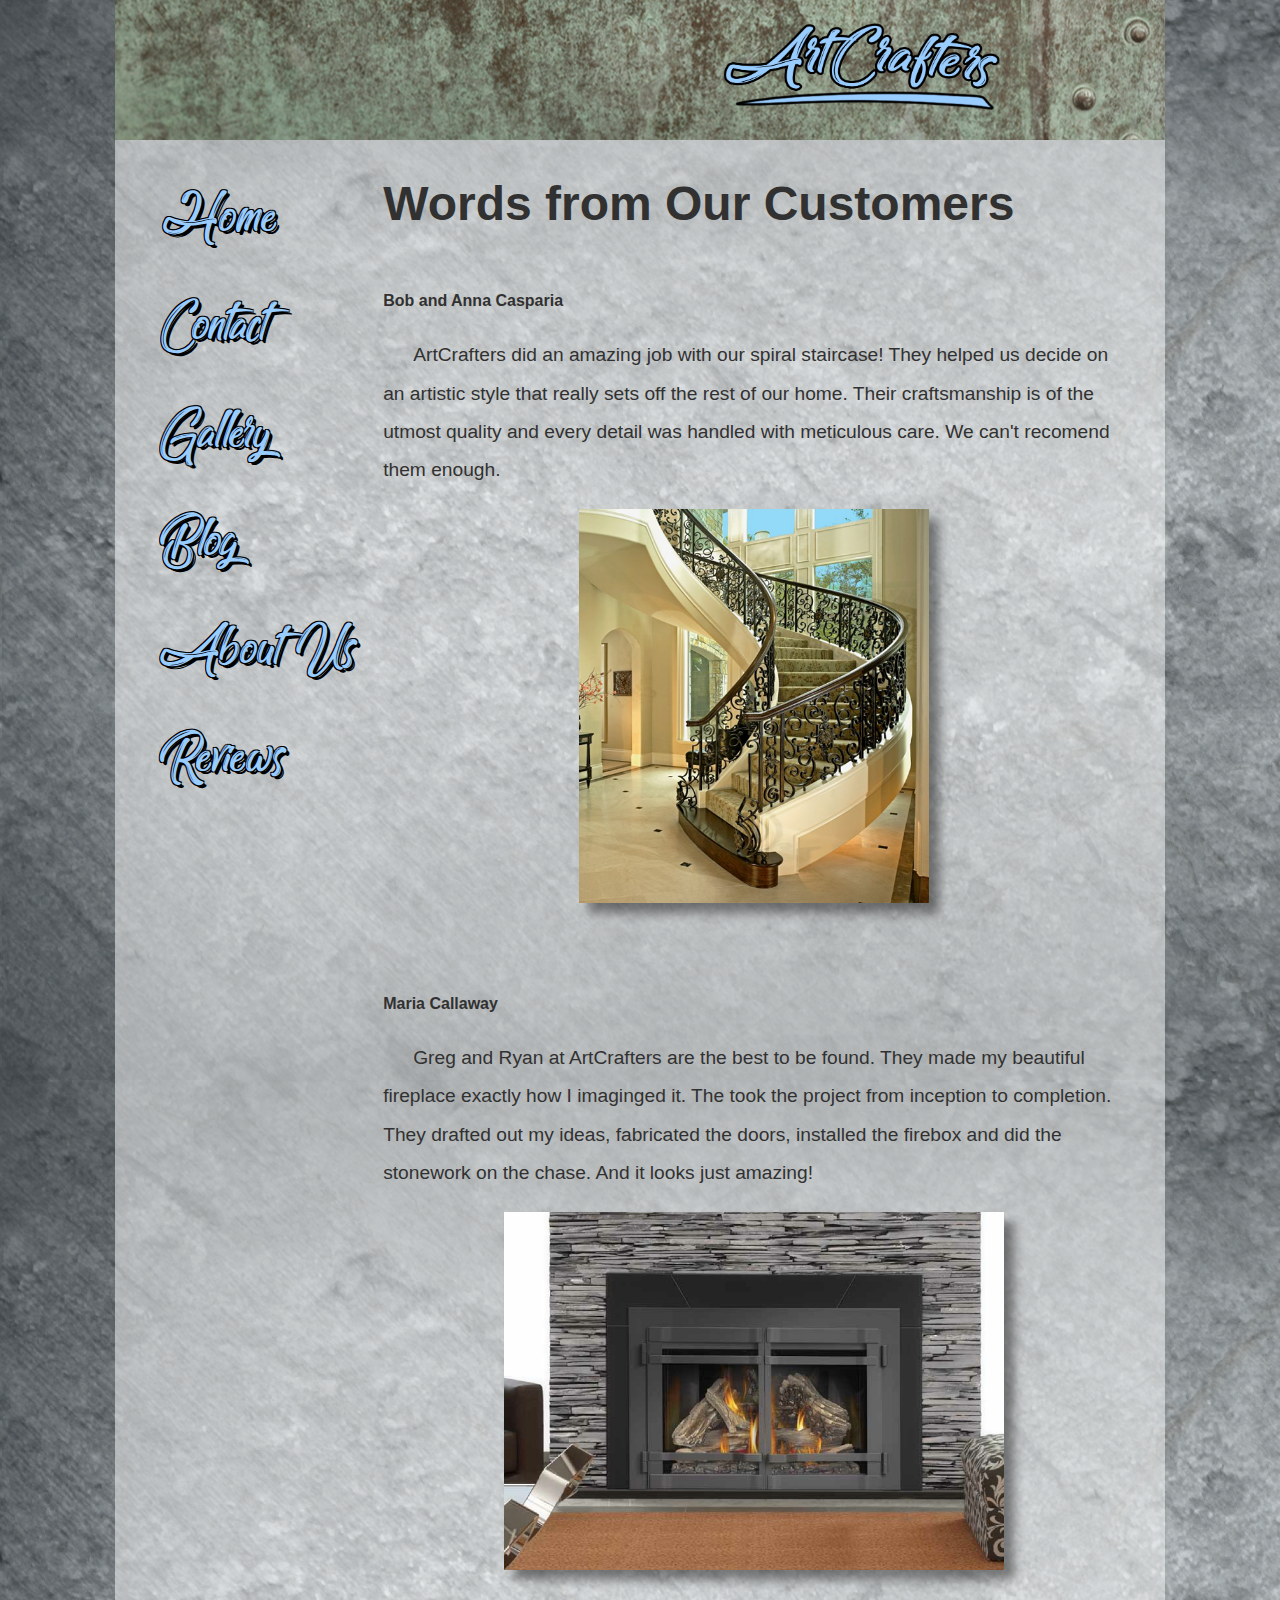
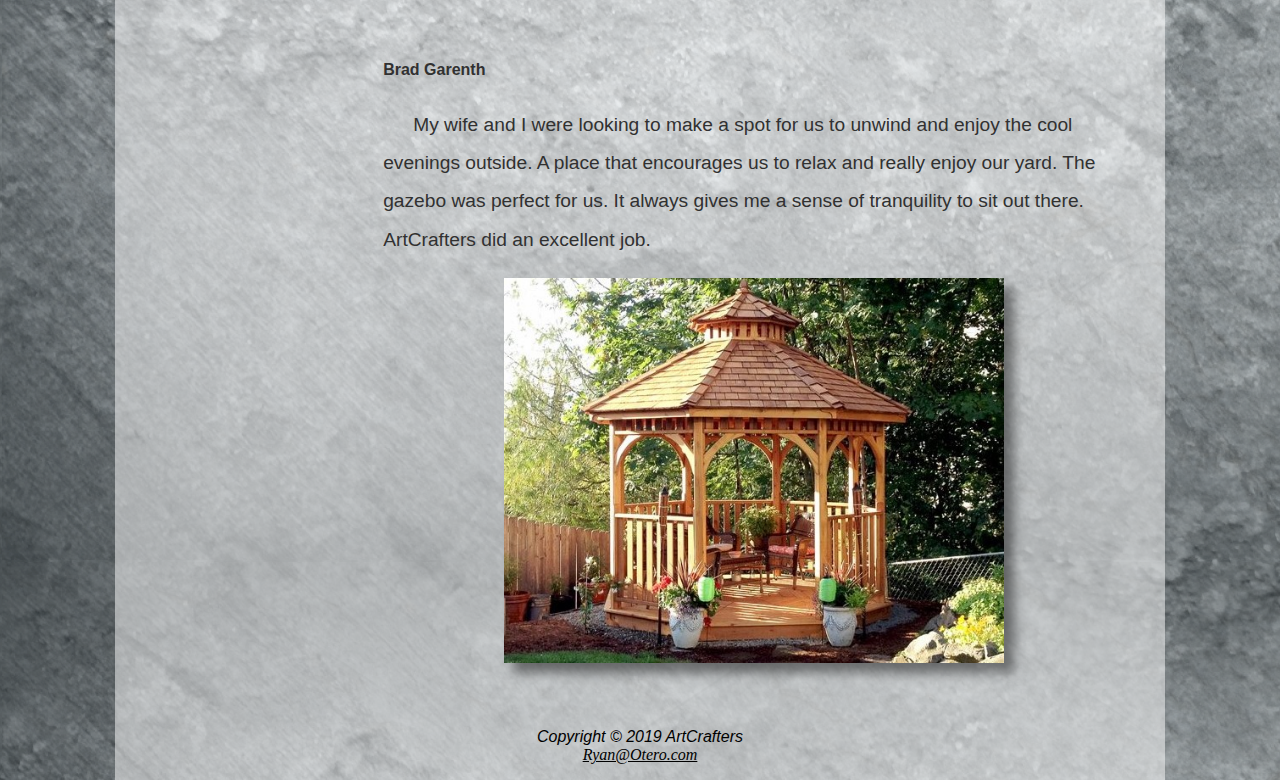
<file: ArtCrafters/review.html>
<!DOCTYPE html>
<html lang="en">

<head>

    <title>ArtCrafters</title>
    <meta charset="utf-8">
    <meta name="viewport" content="width=device-width, initial-scale=1">
    <meta name="description" content="ArtCrafters: Where the Arts and Craftsmanship meet.">
    <link rel="stylesheet" href="artcrafters.css">
    <!--[if lt IE 9]>
  <script src="html5shiv.js"></script>
  <![endif]-->
</head>

<body>
    <header>
        <img src="logo.png" class="himg" alt="ArtCrafters Logo">
    </header>
    <main>
        <div class="container">
            <div class="col_1">
                <ul>
                    <li><a href="index.html">Home</a></li>
                    <li><a href="contact.html">Contact</a></li>
                    <li><a href="gallery.html">Gallery</a></li>
                    <li><a href="blog.html">Blog</a></li>
                    <li><a href="aboutus.html">About Us</a></li>
                    <li><a href="review.html">Reviews</a></li>
                </ul>
            </div>
            <div class="col_2">
                <h1>Words from Our Customers</h1>
                <br>
                <h4>Bob and Anna Casparia</h4>
                <p>
                    ArtCrafters did an amazing job with our spiral staircase! They helped us decide on an artistic style that really sets off the rest of our home. Their craftsmanship is of the utmost quality and every detail was handled with meticulous care. We can't recomend them enough.
                </p>
                    <div class="center">
                        <img src="spiral1.png" class="shadow maxW350" alt="spiral staircase">
                    </div>
                <br>
                <br>
                <h4>Maria Callaway</h4>
                <p>
                    Greg and Ryan at ArtCrafters are the best to be found. They made my beautiful fireplace exactly how I imaginged it. The took the project from inception to completion. They drafted out my ideas, fabricated the doors, installed the firebox and did the stonework on the chase. And it looks just amazing!
                </p>
                    <div class="center">
                        <img src="fireplace.jpg" class="shadow maxW500" alt="fireplace">
                    </div>
                <br>
                <br>
                <h4>Brad Garenth</h4>
                <p>
                    My wife and I were looking to make a spot for us to unwind and enjoy the cool evenings outside. A place that encourages us to relax and really enjoy our yard. The gazebo was perfect for us. It always gives me a sense of tranquility to sit out there. ArtCrafters did an excellent job.
                </p>
                    <div class="center">
                        <img src="gazebo.jpg" class="shadow maxW500" alt="gazebo">
                    </div>

            </div>
        </div>
        <div class="footer">
            Copyright &copy; 2019 ArtCrafters
            <br><a href="mailto:ronin19587@yahoo.com" style="font-family: Verdana; color: black;">Ryan@Otero.com</a>
        </div>
    </main>
</body>
</file>
<file: AngryNerdsCafe/angrynerds.css>
﻿* {
box-sizing: border-box;
}

header, nav, main, footer {
font-weight: bold;
}

body {
background-color: #000000;
background-image: url(AngryNerdCafeBackground2.jpg);
background-repeat: repeat;
color: #FFFFFF;
text-shadow:
-2px -2px 0 #000,
2px -2px 0 #000,
-2px 2px 0 #000,
2px 2px 0 #000;
font-family: Verdana,Arial,sans-serif;
}

main {
position: relative;
bottom: 94px;
}

h1 {
padding-top: 50px;
padding-left: 2em;
color: #FFFFFF;
-webkit-text-stroke: .15em #000000;
}

nav {
color: #FFFFFF;
text-shadow:
-3px -3px 0 #000,
3px -3px 0 #000,
-3px 3px 0 #000,
3px 3px 0 #000;
padding: .3em;
background-position: right;
background-color: #3a4b6795;
border: 8px solid #000000;
border-bottom: 4px solid #000000;
border-radius: 8px;
transform: skewx(-25deg);
width: 75%;
margin-left: auto;
margin-right: auto;
position: relative;
left: 5%;
bottom: 94px;
max-height: 94px;
}

nav ul {
transform: skewx(25deg);
}

nav li {
display: inline;
}

nav a {
font-style: normal;
font-size: 2em;
padding: .5em;
}

a:link {
color:#FFFFFF;
}

a:hover {
color:#7593c4;
}

.container {
display: flex;
clear: both;
position: relative;
top: 94px;
}

.col_1 {
flex: 2;
line-height: 1.75em;
padding: 40px;
background-color: #3a4b6780;
border-left: 8px solid #000000;
border-right: 4px solid #000000;
border-top: 4px solid #000000;
border-bottom: 4px solid #000000;
border-radius: 8px;
position: relative;
bottom: 94px;
float: auto;
}

.col_1-single {
display: flex;
flex: 2;
flex-direction: column;
line-height: 1.75em;
padding: 40px;
background-color: #3a4b6780;
border-left: 8px solid #000000;
border-right: 8px solid #000000;
border-top: 4px solid #000000;
border-bottom: 4px solid #000000;
border-radius: 8px;
position: relative;
bottom: 94px;
flex-wrap: nowrap;  
}

.col_2 {
text-align: center;
flex: 1;
line-height: 1.75em;
background-color: #6a8cc063;
border-right: 8px solid #000000;
border-left: 4px solid #000000;
border-top: 4px solid #000000;
border-bottom: 4px solid #000000;
border-radius: 8px;
position: relative;
bottom: 94px;
padding: 0em 2em;
}

footer {
font-style: italic;
text-align: center;
padding: 1em;
background-color: #3a4b6795;
border: 8px solid #000000;
border-radius: 8px;
border-top: 4px solid #000000;
position: relative;
bottom: 94px;
clear: both;
}

a {
text-decoration: none;
color: #FFFFFF;
text-decoration: none;
}

a:hover {
color:#7593c4;
}

ul {
list-style-type: none;
}

#wrapper {
min-width: 1400px;
max-width: 1480px;
margin-right: auto;
margin-left: auto;
}

#current {
color: #7593c4;
}

header {
background-color :#9d343165;
background-image: url(angrynerdsheader.png);
background-position: left;
background-position-x: 40px;
background-position-y: 20px;
background-repeat: no-repeat;
border: 8px solid #000000;
border-bottom: 4px solid #000000;
border-radius: 8px;
height: 240px;
}

img {
display: block;
box-shadow: 10px 10px 10px #00000070;
margin-left: auto;
margin-right: auto;
margin-top: 0px;
margin-bottom: 80px;
border: 4px solid #000000;
max-width: 100%;
height: auto;
}

#mobile {
display: none;
}

.social {
display: block;
float: left;
border: none;
box-shadow: none;
margin: 20px;
}

p {
text-indent: 30pt;
}

.clearleft {
clear: left;
}

table {
margin: auto;
border: 3px solid #000000;
width: 60%;
border-collapse: collapse;
}    

fieldset {
width: 30%;
}

tr, td {
width: 50%;
text-align: center;
border: 1px solid #000000;
}

caption {
font-size: 2em;
padding: 20px;
}

.menuheader {
clear: left;
margin-left: 7%;
}

#desktop {
display: inline;
}

@media only screen and (max-width: 1400px) {
#wrapper {
min-width: 1024px;
max-width: 1200px;
margin-right: auto;
margin-left: auto;
}

header {
background-size: 80%; 
}

nav {
margin-left: 7em;
min-height: 94px;
}

nav a {
font-size: 1.6em;
text-shadow:
-2px -2px 0 #000,
2px -2px 0 #000,
-2px 2px 0 #000,
2px 2px 0 #000;
padding: .2em;
}
}

@media only screen and (max-width: 1060px) {
#wrapper {
min-width: 400px;
max-width: 800px;
margin-right: auto;
margin-left: auto;
}

nav { 
margin-left: 0em;
margin-right: 0em;
transform: skewx(0deg);
padding: 0;
position: relative;
left: 0;
width: 100%;
min-height: 94px;
}

.col_1 {
border-right: 8px solid #000000;
}

nav ul {
display: flex;
flex-flow: row wrap;
align-items: center;
transform: skewx(0deg);
margin: 0;
padding: 0;
}
    
header {
height: 200px;
}

nav li {
list-style: none;
flex-grow: 1;
text-align: center;
}

nav a {
display: block;
font-size: 1.2em;
margin: 5px;
}
}

@media only screen and (max-width: 768px) {
.container {
flex-direction: column;
}

table {
width: 100%;
}

.menuheader {
clear: left;
margin-left: 3%;
}
  
#mobile {
display: inline;
text-decoration: none;
}

#desktop {
display: none;
}
}
</file>
<file: ArtCrafters/artcrafters.css>
@font-face {
	font-family: amazing_kidsregular;
	src: url(amazing_kids-webfont.woff2), url(amazing_kids-webfont.woff);
	font-weight: normal;
	font-style: normal;
}

* {
	box-sizing: border-box;
}

body {
	background-image: url("background.png");
	font-family: Verdana, Arial, sans-serif;
	margin: 0;
}

main {
	position: relative;
	background-color: rgb(255, 255, 255, .5);
	width: 70%;
    min-width:1050px;
	margin: auto;
	height: 100%;
	margin-bottom: 0;
}

h1 {
	font-size: 3em;
	margin: 0;
	padding-bottom: .2em;
    line-height: 1em;
}

p {
    font-size: 1.5em;
    line-height: 2em;
    font-size: 1.2em;
    text-indent: 30px;
}

.container {
	display: flex;
	position: relative;
	width: 100%;
	margin: auto;
	height: 100%;
    min-width:500px;
}

.col_1 {
	flex: 2.5;
	padding-top: 1em;
	background-position: left;
	margin-left: 0px;
    margin-right: 20px;    
}

.col_1 a {
	font-style: normal;
	font-size: 2.5em;
	padding: .5em;
    white-space: nowrap !important;
}

.col_1 li {
	margin-top: 2em;
	margin-bottom: 1.2em;
	padding-left: .2em;
}

.col_2 {
	flex: 8;
	line-height: 1.75em;
	padding: 40px 40px 40px 10px;
	bottom: 94px;
	color: #313131;
}

.col_2 div {
	color: #313131;
}

.floatright {
	float: right;
}

.noscale {
   	display: block;
	margin: 1em;
    width: 300px;
	margin-top: 0;
 
}

.maxW350 {
    width: auto;
    max-width: 350px;
}

.maxW200 {
    width: auto;
    max-width: 200px;
}

.maxW500 {
    width: auto;
    max-width: 500px;
}

.center {
    text-align: center;
    justify-content: center;
    margin-left: auto;
    margin-right: auto;
}

.justify {
    text-align: justify;
}

.col_3 {
	text-align: center;
	flex: 5;
	line-height: 1.75em;
	bottom: 94px;
}

.col_4 {
	text-align: center;
	flex: 2;
	line-height: 1.75em;
	bottom: 94px;
}

.shadow {
    box-shadow: 10px 10px 10px #00000070;
}

.inline {
    display: inline;
}

.flex {
    display: flex;
    justify-content: space-evenly;
}

.flexcol {
    display: flex;
    flex-direction: column;
    justify-content: space-evenly;
}

.padV20 {
    padding-top: 20px;
    padding-bottom: 20px;
}


.marT60 {
    margin-top: 60px;
}

.marT80 {
    margin-top: 80px;
}

.mar30 {
    margin: 30px;
}

.footer {
	font-style: italic;
	text-align: center;
	padding: 1em;
	position: relative;
	clear: both;
}

 .col_1 li a {
	padding: 0;
	text-decoration: none;
	color: #99ccff;
	font-family: amazing_kidsregular, Arial, sans-serif;
	font-weight: normal;
	font-style: normal;
	text-shadow: 3px 3px 0 #000, -1px -1px 0 #000, 1px -1px 0 #000, -1px 1px 0 #000, 1px 1px 0 #000;
}

.col_1 li a:link {
	color: #99ccff;
}

ul {
	list-style-type: none;
}

.bloglist {
    font-size: 1.3em;
    margin-top: 30px;
}

li:not(:last-child) {
    margin-bottom: 15px;
}

#wrapper {
	min-width: 1400px;
	max-width: 1480px;
	margin-right: auto;
	margin-left: auto;
}

header {
	background-image: url(header.png);
	background-position: right;
	background-repeat: no-repeat;
	height: 160px;
	overflow: hidden;
	width: 70%;
	margin: auto;
	margin-top: 0px;
    min-width:1050px;
}

.himg {
	height: 180px;
	margin-left: 60%;
}


table {
	margin: auto;
	border: 3px solid #000000;
	width: 60%;
	border-collapse: collapse;
}

.galleryContainer {
  position: relative;
  display: block;
}


@media only screen and (max-width: 1400px) {
    .col_1 {
        flex: 2;
    }
    
	#wrapper {
		min-width: 1024px;
		max-width: 1200px;
		margin-right: auto;
		margin-left: auto;
	}
	.himg {
		height: 160px;
		margin-left: 55%;
	}
    
	header {
		height: 140px;
	}
	
    nav {
		margin-left: 7em;
		min-height: 94px;
	}
	
    nav a {
		font-size: 1.6em;
		text-shadow: -2px -2px 0 #000, 2px -2px 0 #000, -2px 2px 0 #000, 2px 2px 0 #000;
		padding: .2em;
	}

    p {
        font-size: 1.2em;
    }
    

}

@media only screen and (max-width: 1060px) {
	.col_1 {
        flex: 2.5;
    }
    
    .col_1 a {
		font-style: normal;
		font-size: 2.0em;
		padding: 0 0 .25em .25em;
	}
	
    .himg {
		height: 140px;
		margin-left: 45%;
	}
	
    header {
		height: 120px;
        min-width: 850px;
	}
    
    main {
        min-width: 850px;
    }
    
    h1 {
		margin: auto;
		padding-bottom: 10%;
	}
}

@media only screen and (max-width: 768px) {

    .col_1 a {
		font-style: normal;
		font-size: 1.5em;
        padding: 0;
	}
	
    .himg {
		height: 130px;
        margin: auto;
	}
    
    p {
        font-size: 1em;
        clear: both;
    }
    
    h1 {
        text-align: center;
    }
    
    .container {
        flex-direction: column;
    }
    
    .col_1 ul {
        display:flex;
        flex-wrap: wrap;
        justify-content: center;
        margin: 0;
    }
    
    .col_2 {
        margin: 0;
        padding: 30px;
    }
    
    .col_2 img:not(.padV20 img) {
        text-align: center;
        float: none;
        margin: auto;
        width: 250px;
    }
    
    .col_1 li {
        display: inline;
        margin: 10px;
        padding: 0 20px;
    }
    
    .col-1 {
        flex: 2;
    }
    

    
	header {
		height: 100px;
        min-width: 500px;
        display: flex;
        justify-content: center;
	}
    
    main {
        min-width: 500px;
    }
}
</file>
